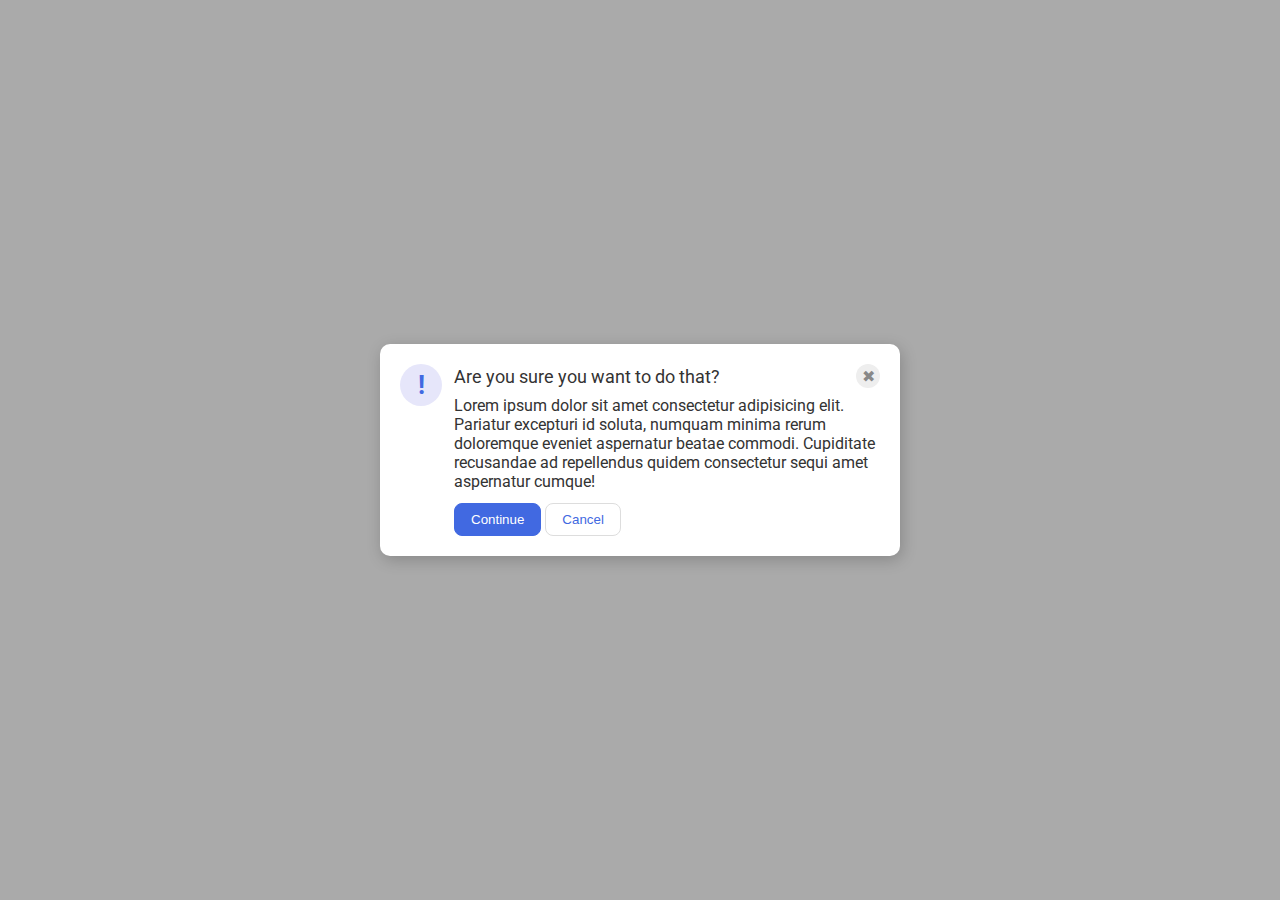
<file: flex/05-flex-modal/index.html>
<!DOCTYPE html>
<html lang="en">
  <head>
    <meta charset="UTF-8">
    <meta http-equiv="X-UA-Compatible" content="IE=edge">
    <meta name="viewport" content="width=device-width, initial-scale=1.0">
    <link rel="stylesheet" href="style.css">
    <title>Modal</title>
  </head>
  <body>
    <div class="modal">
      <div class="icon">!</div>
      <div class="container">
        <div class="header">Are you sure you want to do that?
          <div class="close-button">✖</div>
        </div>
        <div class="text">Lorem ipsum dolor sit amet consectetur adipisicing elit. Pariatur excepturi id soluta, numquam minima rerum doloremque eveniet aspernatur beatae commodi. Cupiditate recusandae ad repellendus quidem consectetur sequi amet aspernatur cumque!</div>
        <button class="continue">Continue</button>
        <button class="cancel">Cancel</button>
      </div>
    </div>
  </body>
</html>
</file>
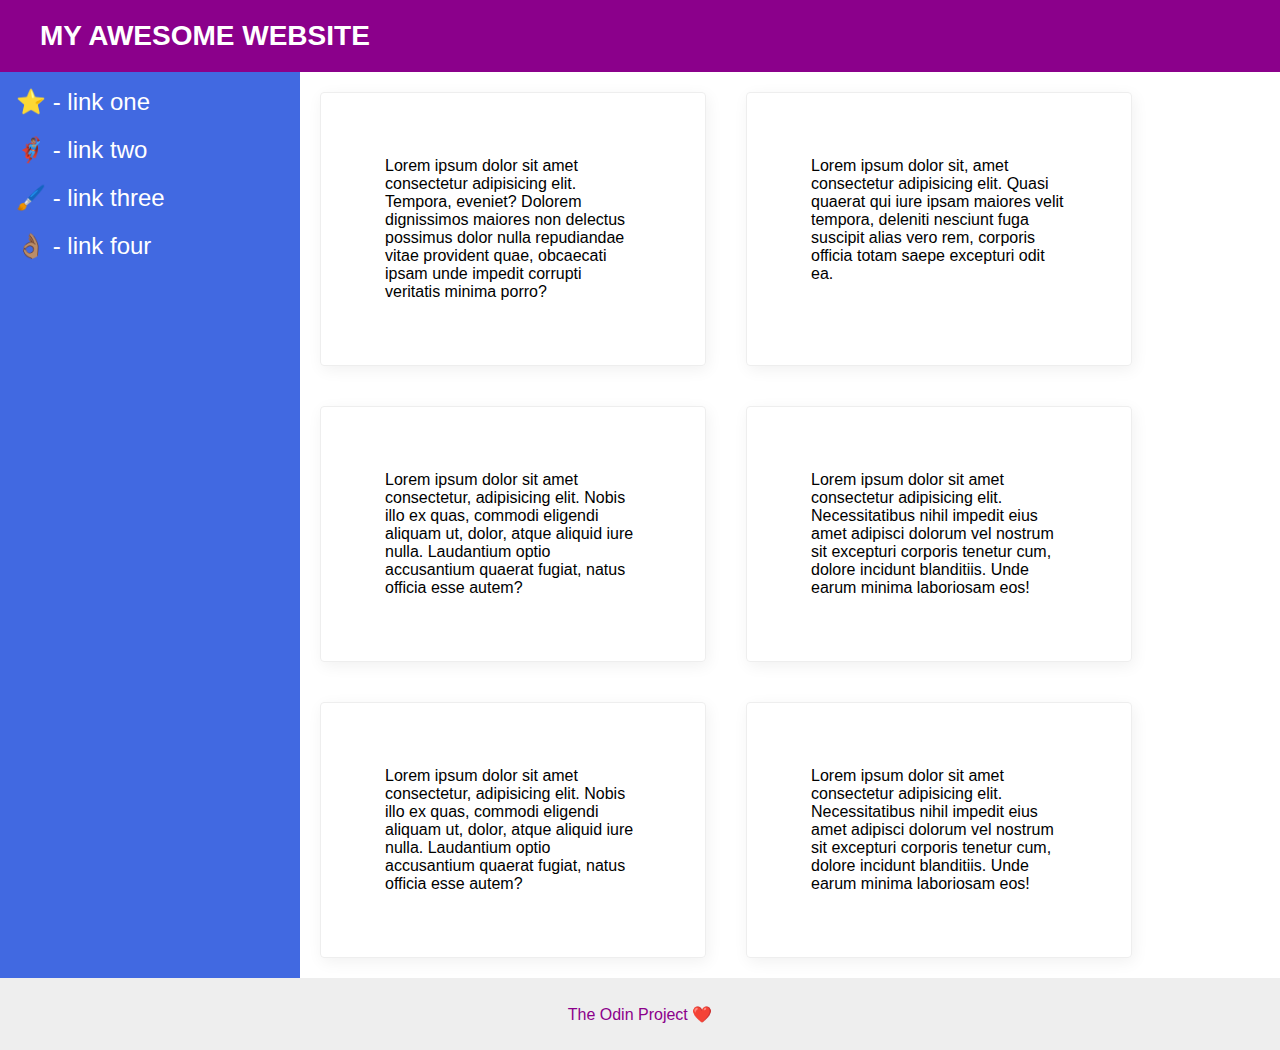
<file: flex/07-flex-layout-2/index.html>
<!DOCTYPE html>
<html lang="en">
  <head>
    <meta charset="UTF-8">
    <meta http-equiv="X-UA-Compatible" content="IE=edge">
    <meta name="viewport" content="width=device-width, initial-scale=1.0">
    <title>The Holy Grail</title>
    <link rel="stylesheet" href="style.css">
  </head>
  <body>
    <div class="header">
      MY AWESOME WEBSITE
    </div> 
  <div class="content">
    <div class="sidebar">
      <ul>
        <li><a href="#">⭐ - link one</a></li>
        <li><a href="#">🦸🏽‍♂️ - link two</a></li>
        <li><a href="#">🖌️ - link three</a></li>
        <li><a href="#">👌🏽 - link four</a></li>
      </ul>
    </div>
  <div class="cards">
    <div class="card">Lorem ipsum dolor sit amet consectetur adipisicing elit. Tempora, eveniet? Dolorem dignissimos maiores non delectus possimus dolor nulla repudiandae vitae provident quae, obcaecati ipsam unde impedit corrupti veritatis minima porro?</div>
    <div class="card">Lorem ipsum dolor sit, amet consectetur adipisicing elit. Quasi quaerat qui iure ipsam maiores velit tempora, deleniti nesciunt fuga suscipit alias vero rem, corporis officia totam saepe excepturi odit ea.</div>
    <div class="card">Lorem ipsum dolor sit amet consectetur, adipisicing elit. Nobis illo ex quas, commodi eligendi aliquam ut, dolor, atque aliquid iure nulla. Laudantium optio accusantium quaerat fugiat, natus officia esse autem?</div>
    <div class="card">Lorem ipsum dolor sit amet consectetur adipisicing elit. Necessitatibus nihil impedit eius amet adipisci dolorum vel nostrum sit excepturi corporis tenetur cum, dolore incidunt blanditiis. Unde earum minima laboriosam eos!</div>
    <div class="card">Lorem ipsum dolor sit amet consectetur, adipisicing elit. Nobis illo ex quas, commodi eligendi aliquam ut, dolor, atque aliquid iure nulla. Laudantium optio accusantium quaerat fugiat, natus officia esse autem?</div>
    <div class="card">Lorem ipsum dolor sit amet consectetur adipisicing elit. Necessitatibus nihil impedit eius amet adipisci dolorum vel nostrum sit excepturi corporis tenetur cum, dolore incidunt blanditiis. Unde earum minima laboriosam eos!</div>
  </div>
</div>
    <div class="footer">
      The Odin Project ❤️
    </div>
  </body>
</html>
</file>
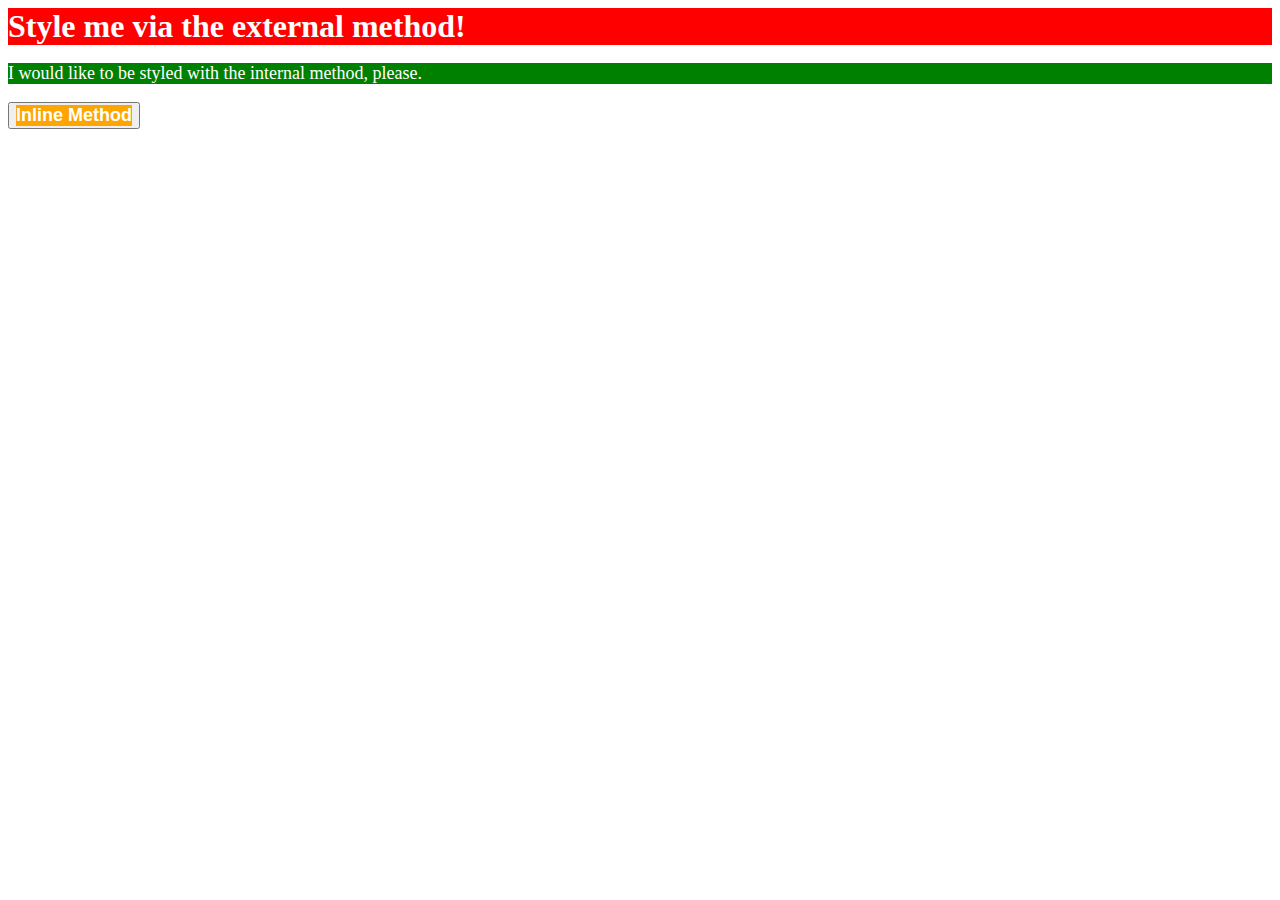
<file: foundations/01-css-methods/index.html>
<!DOCTYPE html>
<html lang="en">
  <head>
    <meta charset="UTF-8">
    <meta http-equiv="X-UA-Compatible" content="IE=edge">
    <meta name="viewport" content="width=device-width, initial-scale=1.0">
    <title>Methods for Adding CSS</title>
    <link rel="stylesheet" href="style.css">
  </head>
  <body>
    <style>
      p {
        background-color : green;
        color : white;
        font-size : 18px;
      }
    </style>
    <div>Style me via the external method!</div>
    <p>I would like to be styled with the internal method, please.</p>
    <button>
      <div style="background-color : orange; font-size : 18px;">Inline Method</div>
    </button>
  </body>
</html>
</file>
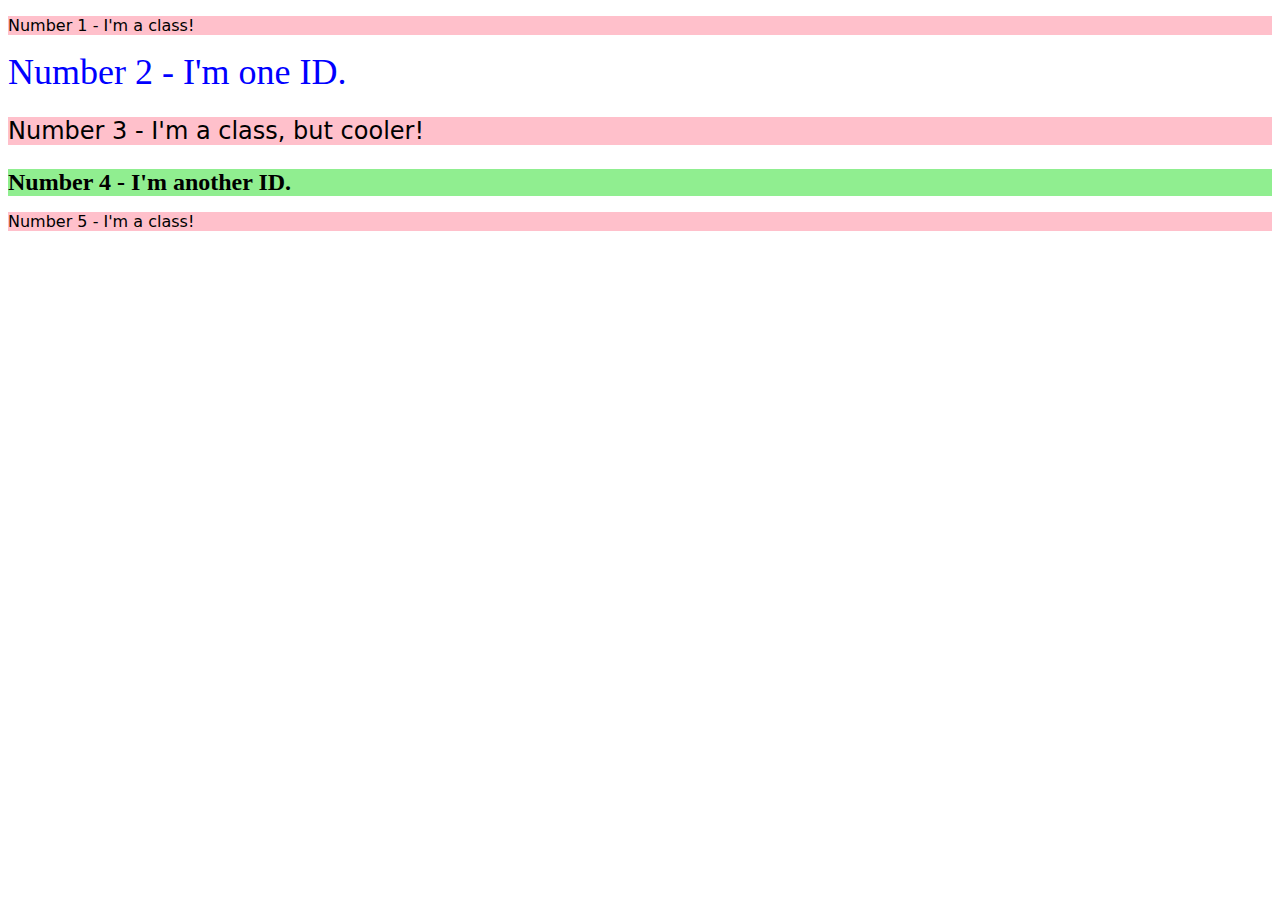
<file: foundations/02-class-id-selectors/index.html>
<!DOCTYPE html>
<html lang="en">
  <head>
    <meta charset="UTF-8">
    <meta http-equiv="X-UA-Compatible" content="IE=edge">
    <meta name="viewport" content="width=device-width, initial-scale=1.0">
    <title>Class and ID Selectors</title>
    <link rel="stylesheet" href="style.css">
  </head>
  <body>
    <p class="odd">Number 1 - I'm a class!</p>
    <div id="two">Number 2 - I'm one ID.</div>
    <p class="odd adjust-font-size">Number 3 - I'm a class, but cooler!</p>
    <div id="four">Number 4 - I'm another ID.</div>
    <p class="odd">Number 5 - I'm a class!</p>
  </body>
</html>
</file>
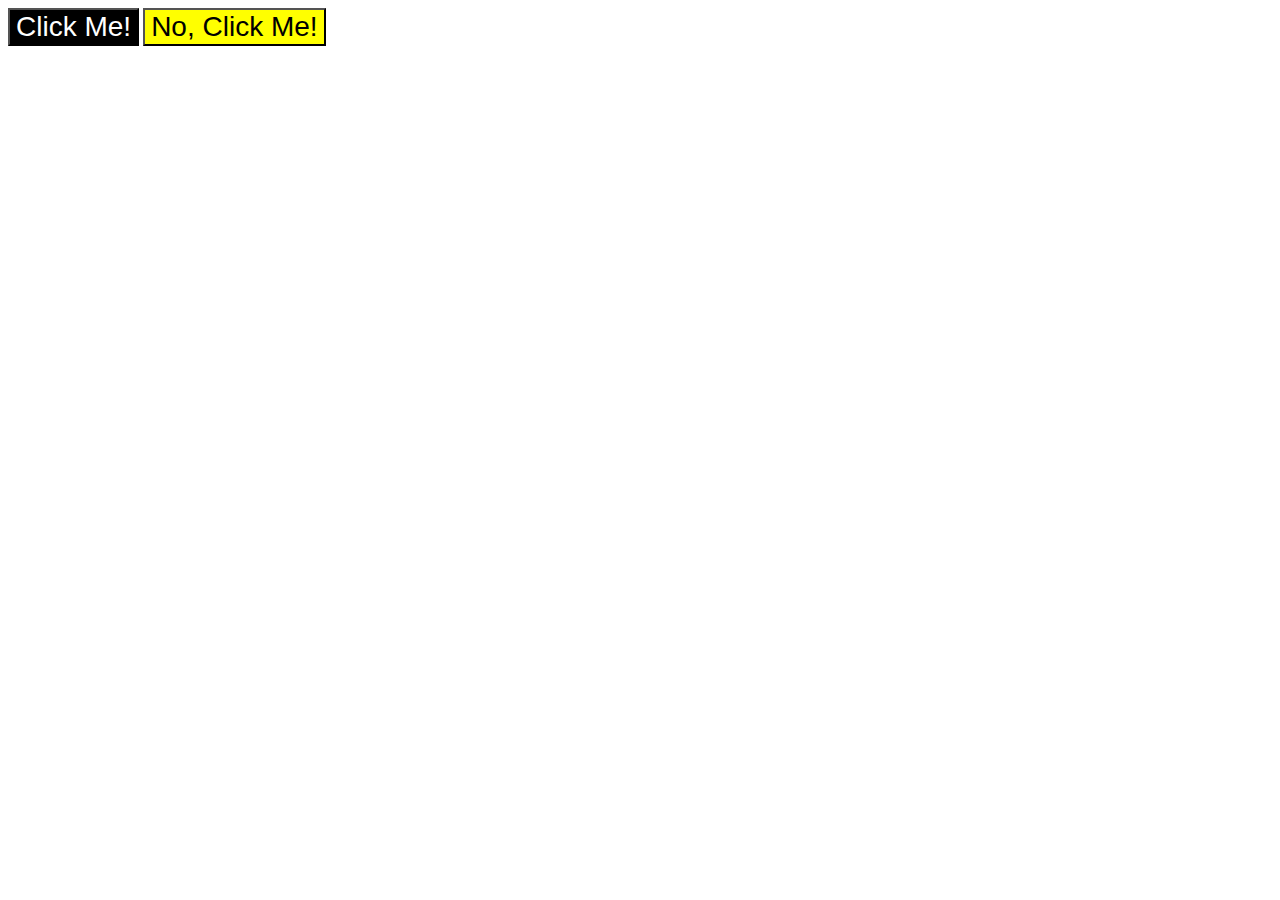
<file: foundations/03-grouping-selectors/index.html>
<!DOCTYPE html>
<html lang="en">
  <head>
    <meta charset="UTF-8">
    <meta http-equiv="X-UA-Compatible" content="IE=edge">
    <meta name="viewport" content="width=device-width, initial-scale=1.0">
    <title>Grouping Selectors</title>
    <link rel="stylesheet" href="style.css">
  </head>
  <body>
    <button class="one">Click Me!</button>
    <button class="two">No, Click Me!</button>
  </body>
</html>
</file>
<file: flex/05-flex-modal/style.css>
@import url('https://fonts.googleapis.com/css2?family=Roboto:wght@400;700&display=swap');

html, body {
  height: 100%;
}

body {
  font-family: Roboto, sans-serif;
  margin: 0;
  background: #aaa;
  color: #333;
  /* I'll give you this one for free lol */
  display: flex;
  align-items: center;
  justify-content: center;
}

.modal {
  display : flex;
  gap : 12px;
  padding : 20px;
}

.text {
  margin-bottom : 12px;
}

.icon {
  flex-shrink : 0;
}

.modal {
  background: white;
  width: 480px;
  border-radius: 10px;
  box-shadow: 2px 4px 16px rgba(0,0,0,.2);
  display : flex;
}

.header {
  display : flex;
  align-items : center;
  justify-content : space-between;
  font-size : 18px;
  font-weight :  700px;
  margin-bottom : 8px;

}

.icon {
  color: royalblue;
  font-size: 26px;
  font-weight: 700;
  background: lavender;
  width: 42px;
  height: 42px;
  border-radius: 50%;
  display: flex;
  align-items: center;
  justify-content: center;
}

.close-button {
  background: #eee;
  border-radius: 50%;
  color: #888;
  font-weight: 400;
  font-size: 16px;
  height: 24px;
  width: 24px;
  display: flex;
  align-items: center;
  justify-content: center;
}

button {
  padding: 8px 16px;
  border-radius: 8px;
}

button.continue {
  background: royalblue;
  border: 1px solid royalblue;
  color: white;
}

button.cancel {
  background: white;
  border: 1px solid #ddd;
  color: royalblue;
}
</file>
<file: flex/07-flex-layout-2/style.css>
body {
  font-family: -apple-system, BlinkMacSystemFont, 'Segoe UI', Roboto, Oxygen, Ubuntu, Cantarell, 'Open Sans', 'Helvetica Neue', sans-serif;
  margin: 0;
  min-height: 100vh;
  display : flex;
  flex-direction : column;
  justify-content : start;
}

.content {
  display : flex;
  flex: 1;

}

.body {
  display : flex;
  flex : 1;
}

ul {
  list-style-type: none;
  margin: 0;
  padding: 0;
}

li {
  margin-bottom : 20px;
}

a {
  text-decoration : none;
  color : white;
  font-size : 24px;
}

.header {
  height: 72px;
  background: darkmagenta;
  color: white;
  display :flex;
  align-items : center;
  padding-left : 40px;
  font-weight : bold;
  font-size : 28px;
  flex-grow : 0;
}

.footer {
  height: 72px;
  background: #eee;
  color: darkmagenta;
  display : flex;
  justify-content : center;
  align-items :center;
  flex-grow : 0;
}

.sidebar {
  width: 300px;
  background: royalblue;
  box-sizing: border-box;
  display : flex;
  flex-shrink : 0;
  padding : 16px;
}

.card {
  border: 1px solid #eee;
  box-shadow: 2px 4px 16px rgba(0,0,0,.06);
  border-radius: 4px;
  width : 256px;
  padding: 64px;
  margin: 20px;
}

.cards {
  display : flex;
  flex-wrap : wrap;
}
</file>
<file: foundations/01-css-methods/style.css>
/* stylesheet */

div {
    color : white;
    background-color : red;
    font-size : 32px;
    align-items : center;
    font-weight : bold;
}
</file>
<file: foundations/02-class-id-selectors/style.css>
/* stylesheet */

 .odd {
    background-color: pink;
    font-family : verdana, "Dejavu Sans", sans-serif
 }

 .adjust-font-size {
    font-size : 24px;
 }

 #two {
    color : blue;
    font-size : 36px;
 }

 #four {
    background-color : lightgreen;
    font-size : 24px;
    font-weight : bold;
 }
</file>
<file: foundations/03-grouping-selectors/style.css>
/* stylin' */


.one {
    background-color : black;
    color : white;
    font-size : 28px;
    font-family : Helvetica, 'Times New Roman', sans-serif;
}

.two {
    background-color: yellow;
    font-size: 28px;
    font-family : Helvetica, 'Times New Roman', sans-serif;
}
</file>
